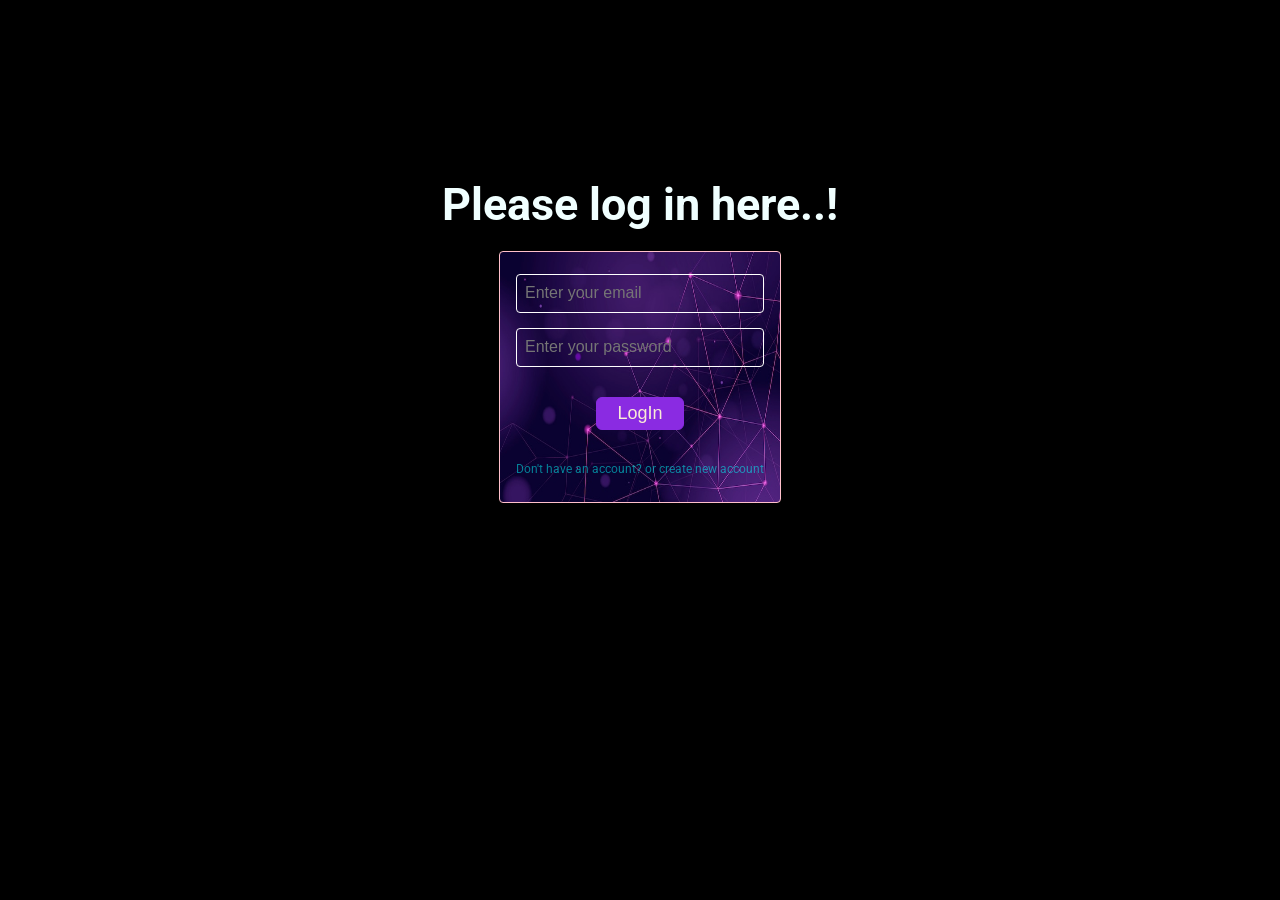
<file: index.html>
<!DOCTYPE html>
<html lang="en">

<head>
    <meta charset="UTF-8">
    <meta name="viewport" content="width=device-width, initial-scale=1.0">
    <link rel="icon" href="favicon.ico" type="image/x-icon">
    <title>Spotify-PlayMusics</title>
    <link rel="stylesheet" href="style.css">
    <link rel="stylesheet" href="utility.css">
</head>

<body>
    <div class="container flex overflow">
        <div class="left bg-black">
            <div class="closer">
                <img class="filter" src="./Images/close.svg" alt="">
            </div>
            <div class="home bg-gray m-1 p-1 rounded">
                <div class="logo">
                    <img class="filter" src="./Images/logo.svg" alt="logo">
                </div>
                <ul>
                    <li><img class="filter" src="./Images/home.svg" alt="home">Home</li>
                    <li><img class="filter" src="./Images/search.svg" alt="Search">Search</li>
                </ul>
            </div>
            <div class="library bg-gray m-1 p-1 rounded">
                <div class="heading">
                    <img class="filter" src="/Images/playlist.svg" alt="playlist">
                    <h2>Your Library</h2>
                </div>
                <div class="songList">
                    <ul>

                    </ul>
                </div>
                <div class="footer">
                    <div><a href=""><span>
                                Legal
                            </span></a></div>
                    <div><a href=""><span>
                                Privacy Center
                            </span></a></div>
                    <div><a href=""><span>
                                Privacy Policy
                            </span></a></div>
                    <div><a href=""><span>
                                Cookies
                            </span></a></div>
                    <div><a href=""><span>
                                About Ads
                            </span></a></div>
                    <div><a href=""><span>
                                Privacy Policy
                            </span></a></div>
                    <div><a href=""><span>
                                Accessibility
                            </span></a></div>
                </div>
            </div>
        </div>
        <div class="right bg-gray ">
            <div class="header">
                <div class="nav">
                    <img class="filter hamberg" src="./Images/hamberg.svg" alt="hamberg">
                    <img class="filter" src="./Images/left.svg" alt="rightarrow">
                    <img class="filter" src="./Images/right.svg" alt="leftarrow">
                </div>
                <div class="btns">
                    <button class="rounded"><a href="/Signup.html">SignUp</a></button>
                    <button class="rounded"><a href="/login.html">Login</a></button>
                </div>
            </div>
            <div class="spotifyPlaylist">
                <h3>Spotify Playlist</h3>
                <div class="cardContainer">
                </div>
                <div class="playbar">
                    <div class="playRoll">
                        <div class="circle">

                        </div>
                    </div>
                    <div class="songBar">
                        <div class="songName">SongName</div>
                        <div class="playButton">
                            <img id="previous" class="filter" src="./Images/prevsong.svg" alt="">
                            <img id="play" class="filter" src="./Images/playButton.svg" alt="">
                            <img id="next" class="filter" src="./Images/nextsong.svg" alt="">
                        </div>
                        <div class="songVal">
                            <div class="songTime">00:00/00:00
                            </div>
                            <div class="volume">
                                <img src="./Images/volume.svg" alt="">
                                <input type="range" min="0" max="100" value="50" name="" id="">
                            </div>
                        </div>
                    </div>
                </div>
            </div>
        </div>
    </div>
    <script src="Script.js"></script>
</body>
<script>
    const loggedIn = localStorage.getItem("loggedIn");
    if (!loggedIn) {
        // if no login flag, send user to login page
        window.location.href = "./login.html";
    }
</script>
</html>
</file>
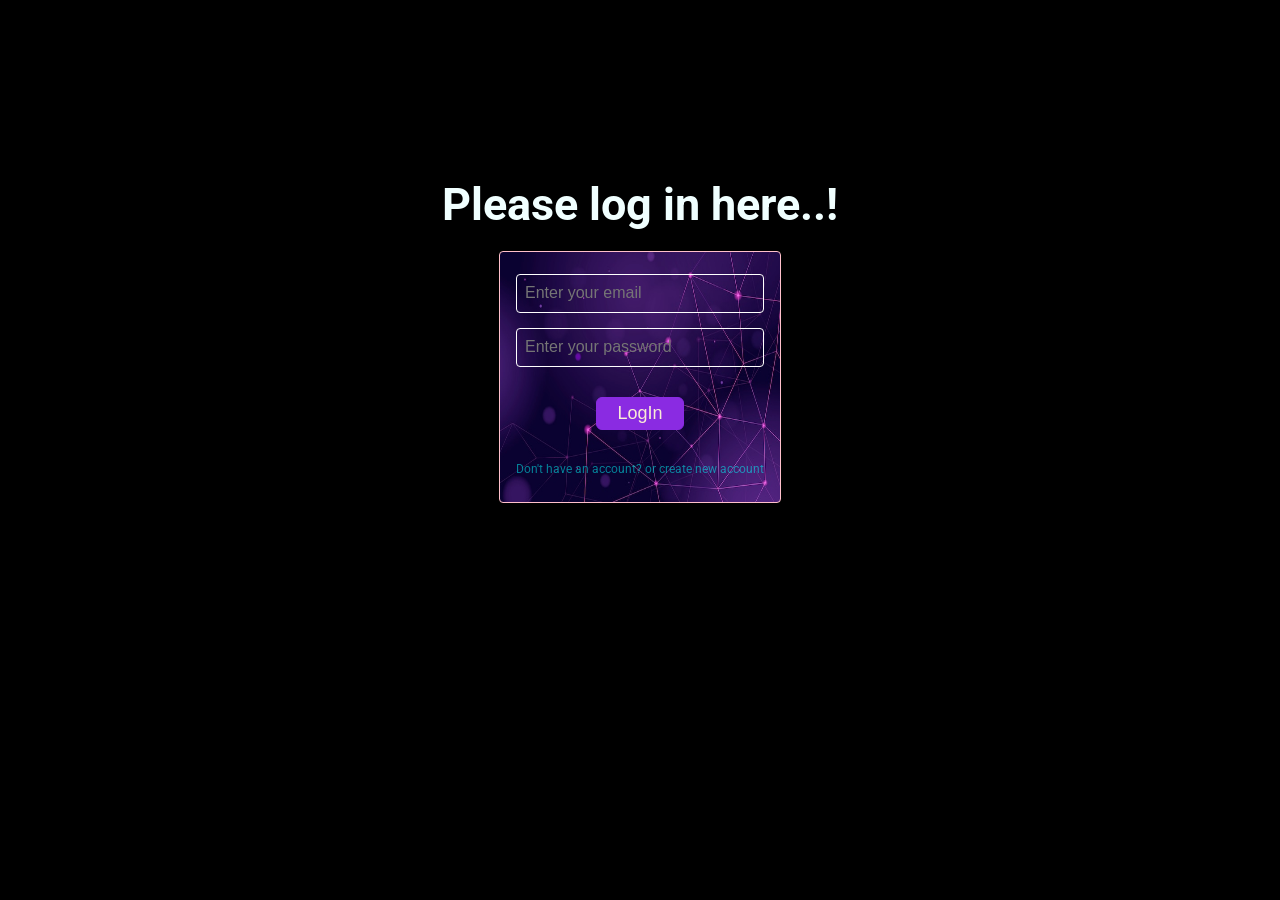
<file: login.html>
<!DOCTYPE html>
<html lang="en">

<head>
    <meta charset="UTF-8">
    <meta name="viewport" content="width=device-width, initial-scale=1.0">
    <title>Spotify-PlayMusics/login-page</title>
    <link rel="stylesheet" href="style.css">
</head>

<body>
    <div class="login">
        <h2>Please log in here..!</h2>
        <form class="loginform">
            <input type="email" placeholder="Enter your email" name="email" id="email">
            <input type="password" placeholder="Enter your password" name="password" id="password">
            <button type="submit">LogIn</button>
            <span><a href="/Signup.html">Don't have an account? or create new account</a></span>
        </form>
    </div>
</body>
 <script src="login.js"></script>
</html>
</file>
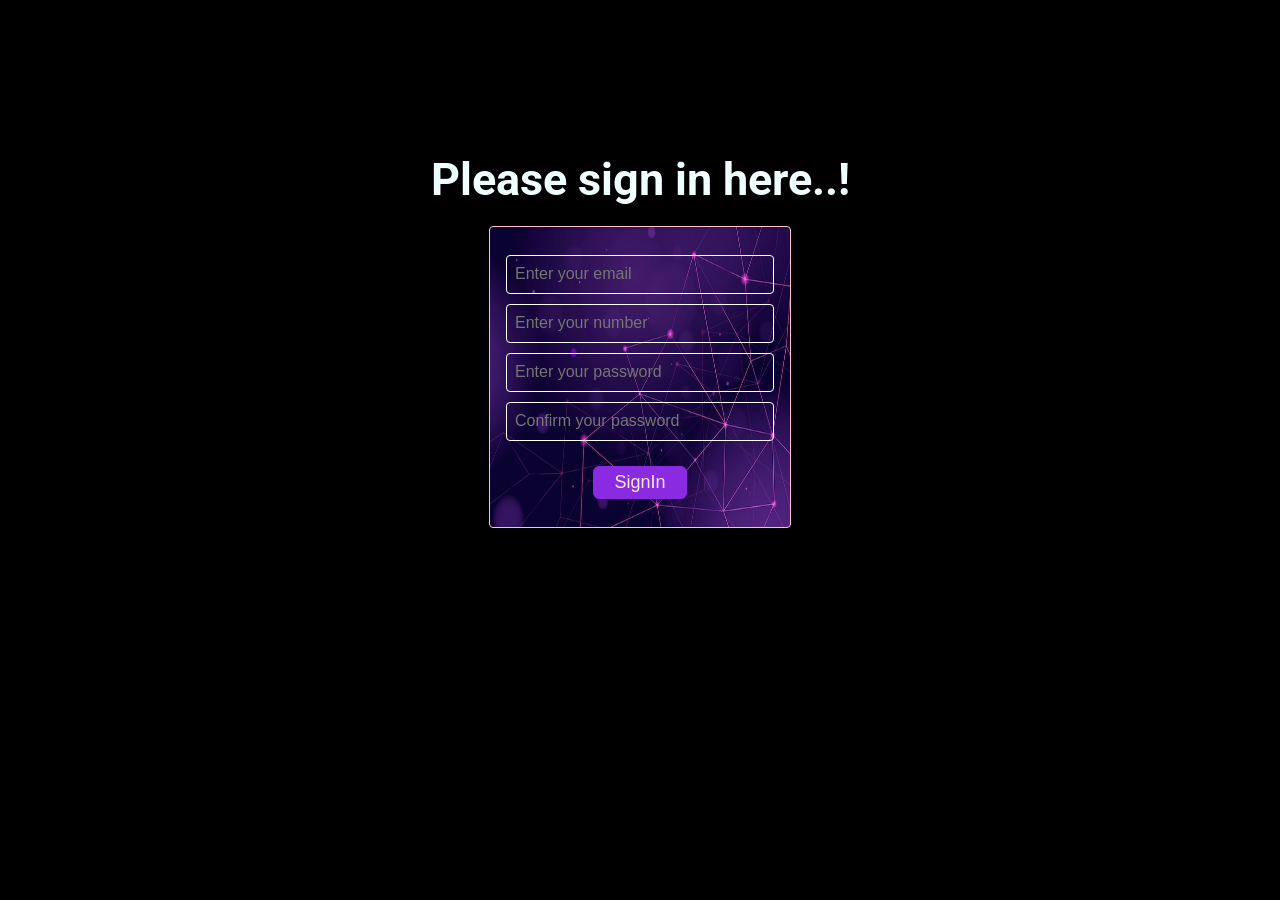
<file: Signup.html>
<!DOCTYPE html>
<html lang="en">

<head>
    <meta charset="UTF-8">
    <meta name="viewport" content="width=device-width, initial-scale=1.0">
    <title>Spotify-PlayMusics/SignUp</title>
   <link rel="stylesheet" href="style.css">
</head>

<body>
    <div class="signup">
        <h2>Please sign in here..!</h2>
        <form class="signupform">
            <input type="email" placeholder="Enter your email" name="email" id="email">
            <input type="number" placeholder="Enter your number" name="number" id="number">
            <input type="password" placeholder="Enter your password" name="password" id="password">
            <input type="password" placeholder="Confirm your password" name="Confirm-password" id="confirm-password">
            <button type="submit">SignIn</button>
        </form>
    </div>
</body>
<script src="signup.js"></script>
</html>
</file>
<file: style.css>
@import url('https://fonts.googleapis.com/css2?family=Roboto:ital,wght@0,100..900;1,100..900&display=swap');

* {
    margin: 0;
    padding: 0;
}

body {
    background-color: black;
    color: white;
    font-family: "Roboto", sans-serif;
    overflow: hidden;
}

.left {
    width: 25vw;
    padding: 10px;
}

.right {
    width: 75vw;
    /* height: 96vh; */
}


.home ul li {
    width: 20px;
    display: flex;
    gap: 15px;
    padding-top: 9px;
    font-weight: bold;
}

.library {
    min-height: 80vh;
    position: relative;
}

.heading {
    width: 100%;
    display: flex;
    align-items: center;
    gap: 15px;
    padding: 3px 18px;
    font-weight: bold;
    font-size: 10px;
}

.heading img {
    width: 20px;
}

.songList {
    height: 400px;
    overflow-y: scroll;
}

.songList ul {
    padding: 12px 8px;
}

.songList ul li {
    list-style-type: decimal;
    border: 1px solid white;
    display: flex;
    gap: 8px;
    align-items: center;
    border-radius: 5px;
    margin-bottom: 10px;
    padding: 10px 10px
}

.songInfo {
    width: 240px;
    display: flex;
    flex-direction: column;
    gap: 4px;
    font-size: 12px;
}

.playSong {
    display: flex;
    gap: 4px;
    align-items: center;
    font-size: 12px;
}

.footer {
    display: flex;
    flex-wrap: wrap;
    gap: 6px;
    position: absolute;
    bottom: 4px;
    padding: 18px 8px;
}

.footer a {
    text-decoration: none;
    color: rgb(153, 132, 132);
    font-size: 12px;
}


.right {
    margin: 15px 0px;
    position: relative;
}


.spotifyPlaylist {
    min-height: 70vh;
}

.spotifyPlaylist h3 {
    padding: 19px 0px 5px 35px;
}

.header {
    background-color: rgba(0, 0, 0, 0.467);
    display: flex;
    justify-content: space-between;
    align-items: center;
    height: 53px;
}

.header>* {
    padding: 34px 12px;
}

.nav {
    display: flex;
    align-items: center;
    gap: 4px;
}

.closer {
    position: absolute;
    top: 10px;
    left: 240px;
    cursor: pointer;
}

.closer {
    display: none;
}

.hamberg {
    display: none;
}

.header img {
    width: 26px;
    cursor: pointer;
}

.btns {
    width: 160px;
    display: flex;
    justify-content: space-between;
    padding: 0px 30px;
}

.btns button {
    border: none;
    outline: none;
    background: none;
    padding: 8px 18px;
    font-size: 14px;
    cursor: pointer;
}

.btns button:first-child {
    /* background-color: rgba(0, 0, 0, 0.467); */
    color: white;
    border-radius: 20px;
}

.rounded a {
    text-decoration: none;
    color: white;
}

.btns button:first-child:hover {
    font-size: 15px;
}

.btns button:nth-child(2) {
    background-color: white;
    border-radius: 16px;
}

.btns button:nth-child(2) a {
    color: black;
}

.btns button:nth-child(2):hover {
    background-color: white;
    border-radius: 15px;
}


.cardContainer {
    display: flex;
    flex-wrap: wrap;
    height: 64vh;
    overflow-y: scroll;
    padding: 16px;
}

.card {
    /* height: 200px; */
    width: 130px;
    font-size: 12px;
    background-color: rgb(74, 70, 70);
    margin: 8px;
    padding: 8px;
    position: relative;
    cursor: pointer;
}

.card:hover {
    background-color: rgba(198, 151, 158, 0.426);
}

.card>* {
    padding: 3px 0px;
}

.card img {
    width: 100%;
    object-fit: contain;
}

.play {
    position: absolute;
    top: 93px;
    right: 18px;
}

.playbar {
    display: flex;
    justify-content: space-between;
    align-items: center;
    min-height: 50px;
    width: 71%;
    background-color: #586262;
    position: fixed;
    bottom: 1px;
    margin: 6px 5px;
    border-radius: 5px;
}

.songBar {
    display: flex;
    justify-content: space-between;
    width: 100%;
    padding: 0px 42px;
    align-items: center;
}


.songName {
    width: 220px;
}

.playButton {
    width: 220px;
    height: 40px;
    display: flex;
    justify-content: center;
    align-items: center;
    gap: 10px;
    cursor: pointer;
}

/* .songTime {
     width: 220px;
     text-align: end;
} */

.playRoll {
    background-color: white;
    height: 3px;
    width: 98%;
    margin: 2px 8px;
    position: absolute;
    bottom: 2px;
    border-radius: 10px;
    cursor: pointer;
}

.songVal {
    width: 235px;
    display: flex;
    align-items: center;
    gap: 30px;
}

.volume {
    display: flex;
    gap: 6px;
    cursor: pointer;
}

.circle {
    border: 1px solid white;
    width: 4px;
    height: 4px;
    border-radius: 50%;
    background-color: white;
    position: relative;
    bottom: 2px;
    left: 0%;
}

.volume input {
    width: 90px;
    height: 30px;
}


@media (max-width: 1100px) {
    .left {
        background-color: black;
        width: 294px;
        position: absolute;
        left: -131%;
        z-index: 1;
        transition: all .3s;
        padding: 0px;
        overflow-x: hidden;
    }

    .hamberg {
        display: block;
    }

    .right {
        width: 100vw;
        margin: 0px;
    }

    .playbar {
        width: 98%;
    }

    .closer {
        display: block;
    }

    .cardContainer {
        display: flex;
        justify-content: center;
    }

    .card {
        width: 225px;
        transition: all 0.3s ease;
    }

    .play {
        top: 190px;
    }

    .songName {
        width: 160px;
        text-align: center;
    }

    .playButton {
        width: 160px;
    }

    .songTime {
        width: 160px;
        text-align: center;
    }

    .songBar {
        display: flex;
        flex-direction: column;
        justify-content: center;
        align-items: center;
        gap: 4px
    }

    .playbar {
        width: 96%;
        height: 160px;
        margin: 6px 8px;
    }

    .songBar {
        padding: 0px 8px;
        font-size: 18px;
    }

    .playRoll {
        margin: 2px 2px;
    }

    .songVal {
        display: flex;
        flex-direction: column;
        gap: 4px;

    }

}

@media (max-width: 400px) {}


/* signup page */
.signup {
    width: 100%;
    height: 680px;
    display: flex;
    justify-content: center;
    flex-direction: column;
    gap: 20px;
    align-items: center;
}

.signup {
    color:azure;
    font-size: 30px;
}

.signup form {
    width: 300px;
    height: 300px;
    display: flex;
    flex-direction: column;
    align-items: center;
    justify-content: center;
    gap: 10px;
    background-image: url("/Images/bg.jpg");
    background-repeat: none;
    background-position: center;
    background-size: 100% 100%;
    border-radius: 4px;
    border: 1px solid pink;
}

.signup form input {
    height: 37px;
    width: 250px;
    border: none;
    border-radius: 4px;
    border: 1px solid white;
    padding: 0px 8px;
    font-size: 16px;
    cursor: pointer;
    background-color: #f0eded00;
    color: white;
}

.signup form button {
    padding: 5px 20px;
    border: 1px solid blueviolet;
    border-radius: 6px;
    font-size: 18px;
    background-color: blueviolet;
    color: antiquewhite;
    margin-top: 15px;
    cursor: pointer;
}

.signup form input:hover {
    outline: 1px solid white;
    outline-offset: 2px;
}

/* login page */
.login{
    width: 100%;
    height: 680px;
    display: flex;
    justify-content: center;
    flex-direction: column;
    gap: 20px;
    align-items: center;
}

.login {
    color:azure;
    font-size: 30px;
}

.login form {
    width: 280px;
    height: 250px;
    display: flex;
    flex-direction: column;
    align-items: center;
    justify-content: center;
    gap: 15px;
    background-image: url("/Images/bg.jpg");
    background-repeat: none;
    background-position: center;
    background-size: 100% 100%;
    border-radius: 4px;
    border: 1px solid pink;
}

.login form input {
    height: 37px;
    width: 230px;
    border: none;
    border-radius: 4px;
    border: 1px solid white;
    padding: 0px 8px;
    font-size: 16px;
    cursor: pointer;
    background-color: #f0eded00;
    color: white;
}

.login form button {
    padding: 5px 20px;
    border: 1px solid blueviolet;
    border-radius: 6px;
    font-size: 18px;
    background-color: blueviolet;
    color: antiquewhite;
    margin-top: 15px;
    cursor: pointer;
}

.login form input:hover {
    outline: 1px solid white;
    outline-offset: 2px;
}

.login form span a{
    text-decoration: none;
    font-size: 12px;
    color:rgba(0, 255, 255, 0.501)
}
</file>
<file: utility.css>
.border{
    border: 2px solid red;
    margin: 3px;
}

.flex{
    display: flex;
}

.justify-center{
    justify-content: center;
}

.align-center{
    align-items: center;
}

.bg-black{
    background-color: black;
    color: white;
}

.filter{
    filter: invert(1);
}

.m-1{
    margin: 5px;
}

.p-1{
    padding: 10px;
}

.rounded{
    border-radius: 7px;
}

.bg-gray{
    background-color: rgb(62, 60, 60);
}

.overflow{
    overflow: hidden;
}

/* Only background color for the scrollbar thumb in Firefox */
* {
  scrollbar-color: black black; /* thumb color, track color */
  scrollbar-width: thin;
}
</file>
